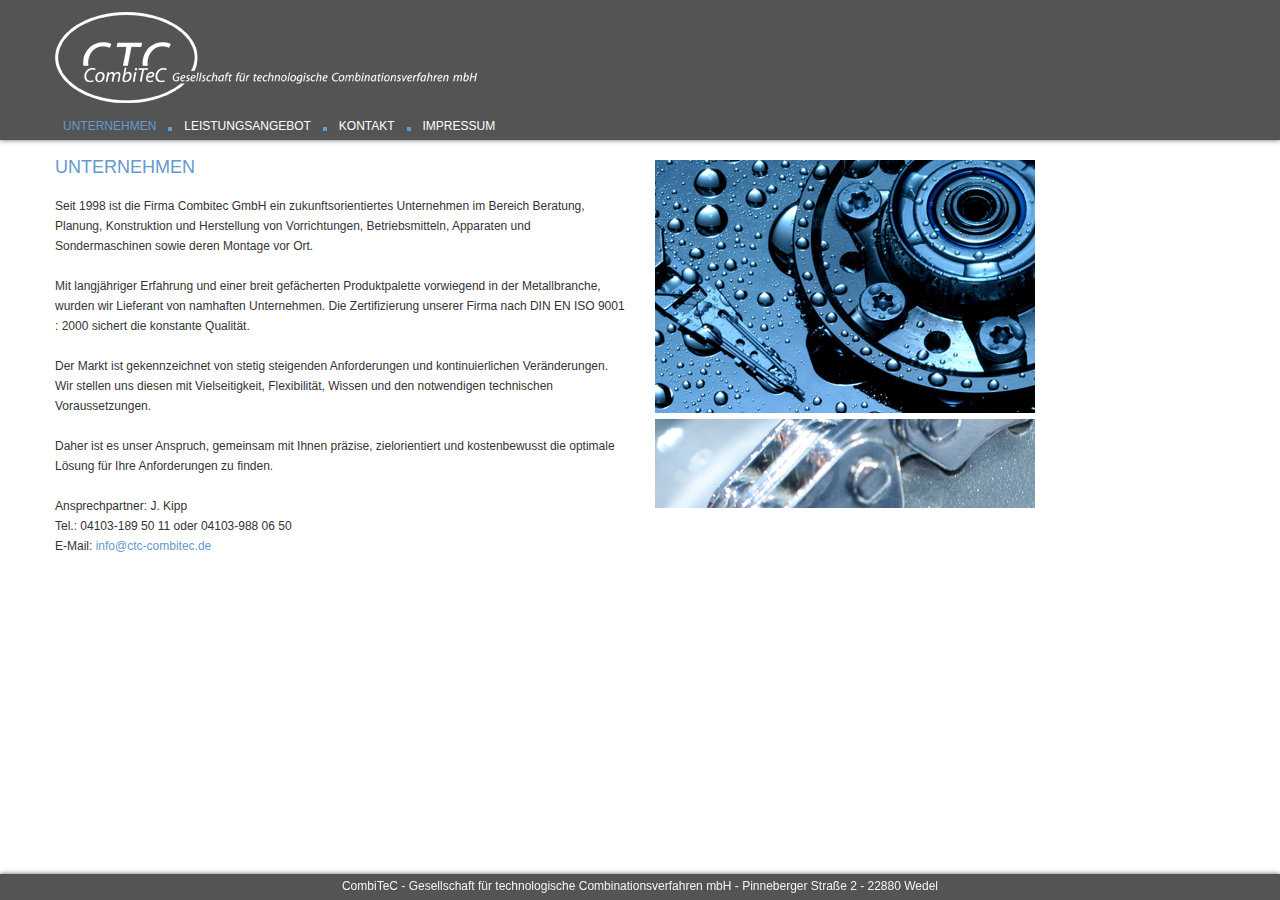
<file: index.html>
<!DOCTYPE html>
<html lang="en">
<head>
<meta http-equiv="Content-Type" content="text/html; charset=UTF-8" />
<meta NAME="language" CONTENT="de" />
<meta NAME="robots" CONTENT="index,follow" />
<meta name="description" content= "Beratung, Entwicklung, Konstruktion, Herstellung und von Einzelteilen, Maschinen, Vorrichtungen,Fertigungsteile nach Zeichnung in Metall, CFK, Kunststoff, Rapid-Prototyping, Lasergravuren" />
<meta name="keywords" content= "Konstruktion, Beratung Konstruktion, Beratung Fertigung, Zerspanung, Feinmechanik, Apparatebau, Rapid Prototyping, Prototyping, Werkzeugbau, Aluminiumschweissen, Schweißfachingenieur, Engineering, Absaugtechnik, CFK
" />
<meta name="viewport" content="width=device-width, initial-scale=1.0">
<title>CTC  -  CombiTeC GmbH Gesellschaft für technologische Combinationsverfahren mbH in Wedel </title>

<link href="css/bootstrap.min.css" rel="stylesheet">
<link href="css/combitec.css" rel="stylesheet">

<style type="text/css">
<!--
a:link {
	color: #6699cc;
}
a:visited {
	color: #6699cc;
}
-->
</style>
</head>
<body>
<div id="header">
  <div class="container">
    <img src="img/logo.jpg" width="422" height="115" />
    <div id="navi">
      <a class="active">Unternehmen</a>
      <a href="leistung.html">Leistungsangebot</a>
      <a href="kontakt.html">Kontakt</a>
      <a class="last" href="impressum.html">Impressum</a>
    </div>
    <div id="navi-stack">
      <a class="active">Unternehmen</a><br />
      <a href="leistung.html">Leistungsangebot</a><br />
      <a href="kontakt.html">Kontakt</a><br />
      <a class="last" href="impressum.html">Impressum</a><br />
    </div>
  </div>
</div>
<div class="container">
  <div class="row">
    <div class="span6">
      <div class="headline">UNTERNEHMEN<br /></div>
      <br />
      <span class="copy">Seit 1998 ist die Firma Combitec GmbH ein zukunftsorientiertes Unternehmen im Bereich Beratung, Planung, Konstruktion und Herstellung von Vorrichtungen, Betriebsmitteln, Apparaten und Sondermaschinen sowie deren Montage vor Ort.<br />
      <br />
      Mit langjähriger Erfahrung und einer breit gefächerten Produktpalette vorwiegend in der Metallbranche, wurden wir Lieferant von namhaften Unternehmen. Die Zertifizierung unserer Firma nach DIN EN ISO 9001 : 2000 sichert die konstante Qualität.<br />
      <br />
      Der Markt ist gekennzeichnet von stetig steigenden Anforderungen und kontinuierlichen Veränderungen. Wir stellen uns diesen mit Vielseitigkeit, Flexibilität, Wissen und den notwendigen  technischen Voraussetzungen. <br />
      <br />
      Daher ist es unser Anspruch, gemeinsam mit Ihnen präzise, zielorientiert und kostenbewusst die optimale Lösung für Ihre Anforderungen zu finden.</span><br />
      <span class="copy"><br />
      Ansprechpartner: J. Kipp <br />
      Tel.: 04103-189 50 11 oder 04103-988 06 50 <br />
      E-Mail: <a href="mailto:info@ctc-combitec.de">info@ctc-combitec.de </a></span>
      <br /><br /><br /><br />
  </div>
    <div class="span6">
      <img class="cat_image" src="img/pic_start.jpg" width="380" height="348" />
    </div>
  </div>
</div>
<div id="footer">
  <div class="container">
    CombiTeC - Gesellschaft für technologische Combinationsverfahren mbH - Pinneberger Stra&szlig;e  2 - 22880 Wedel
  </div>
</div>
</body></html>
</file>
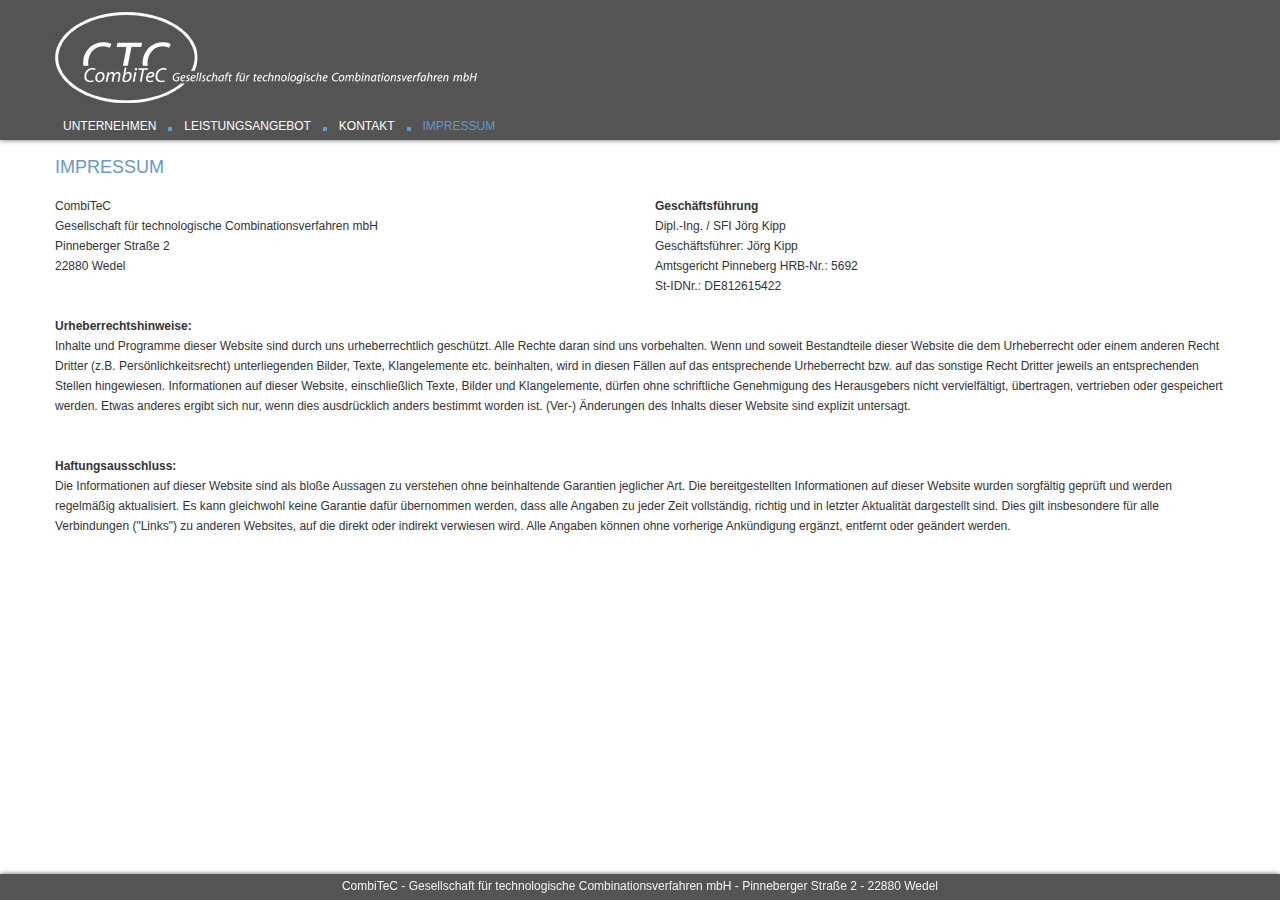
<file: impressum.html>
<!DOCTYPE html>
<html xmlns="http://www.w3.org/1999/xhtml">
<head>
<meta http-equiv="Content-Type" content="text/html; charset=UTF-8" />
<meta name="viewport" content="width=device-width, initial-scale=1.0">
<title>CTC  -  CombiTeC GmbH Gesellschaft für technologische Combinationsverfahren mbH in Wedel</title>

<link href="css/bootstrap.min.css" rel="stylesheet">
<link href="css/combitec.css" rel="stylesheet">
<style type="text/css">
<!--
#text2 {
	position:absolute;
	left:500px;
	top:170px;
	width:330px;
	height:263px;
	z-index:2;
}
.Stil1 {color: #ffffff}
-->
</style>
</head>
<body>
<div id="header">
  <div class="container">
    <img src="img/logo.jpg" width="422" height="115" />
    <div id="navi">
      <a href="index.html">Unternehmen</a>
      <a href="leistung.html">Leistungsangebot</a>
      <a href="kontakt.html">Kontakt</a>
      <a class="last active">Impressum</a>
    </div>
    <div id="navi-stack">
      <a href="index.html">Unternehmen</a><br />
      <a href="leistung.html">Leistungsangebot</a><br />
      <a href="kontakt.html">Kontakt</a><br />
      <a class="last active">Impressum</a><br />
    </div>
  </div>
</div>
<div class="container">
  <div class="row">
    <div class="span12">
      <div class="headline">impressum<br /></div>
        <br />
        <div class="row">
          <div class="span6">
            <span class="copy">CombiTeC<br />
              Gesellschaft für technologische Combinationsverfahren mbH<br />
              Pinneberger Stra&szlig;e  2<br />
              22880 Wedel<br />
              <br />
            </span>
          </div>
          <div class="span6">
            <span class="copy">
              <strong>Geschäftsführung</strong><br />
              Dipl.-Ing. / SFI Jörg Kipp<br />
              Geschäftsführer: Jörg Kipp <br />
              Amtsgericht Pinneberg HRB-Nr.: 5692 <br />
              St-IDNr.: DE812615422<br />
              <br />
            </span> 
          </div>
        </div>
          <span class="copy">
            <strong>Urheberrechtshinweise:</strong><br />
            Inhalte und Programme dieser Website sind durch uns urheberrechtlich geschützt. Alle Rechte daran sind uns vorbehalten. Wenn und soweit Bestandteile dieser Website die dem Urheberrecht oder einem anderen Recht Dritter (z.B. Persönlichkeitsrecht) unterliegenden Bilder, Texte, Klangelemente etc. beinhalten, wird in diesen Fällen auf das entsprechende Urheberrecht bzw. auf das sonstige Recht Dritter jeweils an entsprechenden Stellen hingewiesen.
            Informationen auf dieser Website, einschließlich Texte, Bilder und Klangelemente, dürfen ohne schriftliche Genehmigung des Herausgebers nicht vervielfältigt, übertragen, vertrieben oder gespeichert werden. Etwas anderes ergibt sich nur, wenn dies ausdrücklich anders bestimmt worden ist. (Ver-) Änderungen des Inhalts dieser Website sind explizit untersagt.
            <br />
            <br />
            <br />
            <strong>Haftungsausschluss:</strong><br />
            Die Informationen auf dieser Website sind als bloße Aussagen zu verstehen ohne beinhaltende Garantien jeglicher Art. Die bereitgestellten Informationen auf dieser Website wurden sorgfältig geprüft und werden regelmäßig aktualisiert. Es kann gleichwohl keine Garantie dafür übernommen werden, dass alle Angaben zu jeder Zeit vollständig, richtig und in letzter Aktualität dargestellt sind. Dies gilt insbesondere für alle Verbindungen (&quot;Links&quot;) zu anderen Websites, auf die direkt oder indirekt verwiesen wird. Alle Angaben können ohne vorherige Ankündigung ergänzt, entfernt oder geändert werden.
          </span>
          <br /><br /><br /><br />
        </div>
    </div>
  </div>  
</div>

<div id="footer">
  <div class="container">
    CombiTeC - Gesellschaft für technologische Combinationsverfahren mbH - Pinneberger Stra&szlig;e  2 - 22880 Wedel
  </div>
</div>

</body></html>
</file>
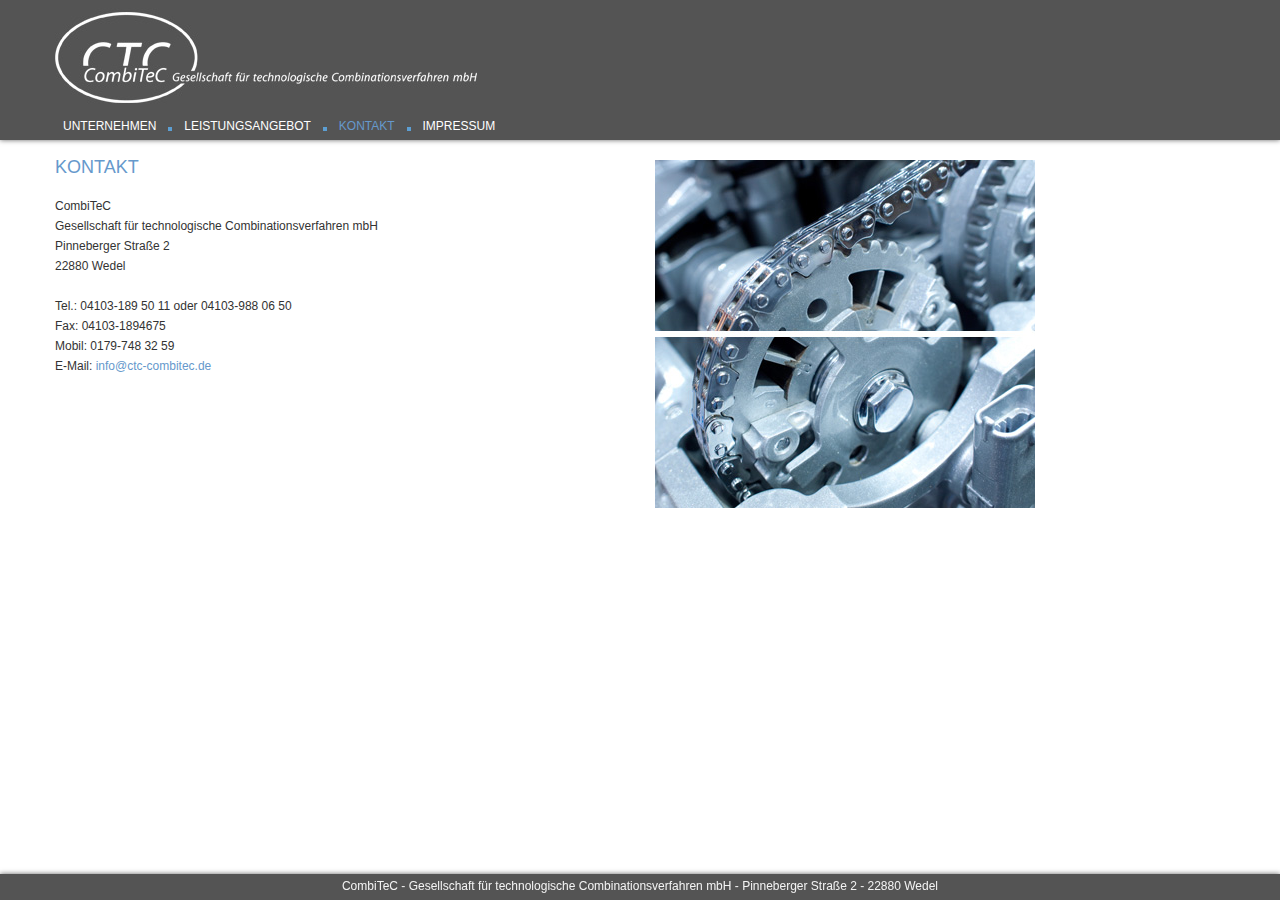
<file: kontakt.html>
<!DOCTYPE html>
<html xmlns="http://www.w3.org/1999/xhtml">
<head>
<meta http-equiv="Content-Type" content="text/html; charset=UTF-8" />
<meta name="viewport" content="width=device-width, initial-scale=1.0">
<title>CTC  -  CombiTeC GmbH Gesellschaft für technologische Combinationsverfahren mbH in Wedel </title>

<link href="css/bootstrap.min.css" rel="stylesheet">
<link href="css/combitec.css" rel="stylesheet">
<style type="text/css">
<!--
a:link {
	color: #6699cc;
}
a:visited {
	color: #6699cc;
}
a:hover {
	color: #6699cc;
}
a:active {
	color: #6699cc;
}
-->
</style>

</head><body>
<div id="header">
  <div class="container">
    <img src="img/logo.jpg" width="422" height="115" />
    <div id="navi">
      <a href="index.html">Unternehmen</a>
      <a href="leistung.html">Leistungsangebot</a>
      <a class="active">Kontakt</a>
      <a class="last" href="impressum.html">Impressum</a>
    </div>
    <div id="navi-stack">
      <a href="index.html">Unternehmen</a><br />
      <a href="leistung.html">Leistungsangebot</a><br />
      <a class="active">Kontakt</a><br />
      <a class="last" href="impressum.html">Impressum</a><br />
    </div>
  </div>
</div>
<div class="container">
  <div class="row">
    <div class="span6">
      <div class="headline">kontakt<br /></div>
        <br />
        <span class="copy">CombiTeC<br />
            Gesellschaft für technologische Combinationsverfahren mbH<br />
            Pinneberger Stra&szlig;e 2  <br />
            22880 Wedel<br />
            <br />
            Tel.: 04103-189 50 11 oder 04103-988 06 50<br />
            Fax: 04103-1894675<br />
            Mobil: 0179-748 32 59 <br />
            E-Mail:      <a href="mailto:info@ctc-combitec.de">info@ctc-combitec.de </a></span><br />
            <br /><br /><br /><br />
    </div>
    <div class="span6">
      <img class="cat_image"  src="img/pic_kontakt.jpg" width="380" height="348" />
    </div>
  </div>
</div>

<div id="footer">
  <div class="container">
    CombiTeC - Gesellschaft für technologische Combinationsverfahren mbH - Pinneberger Stra&szlig;e  2 - 22880 Wedel
  </div>
</div>

</body></html>
</file>
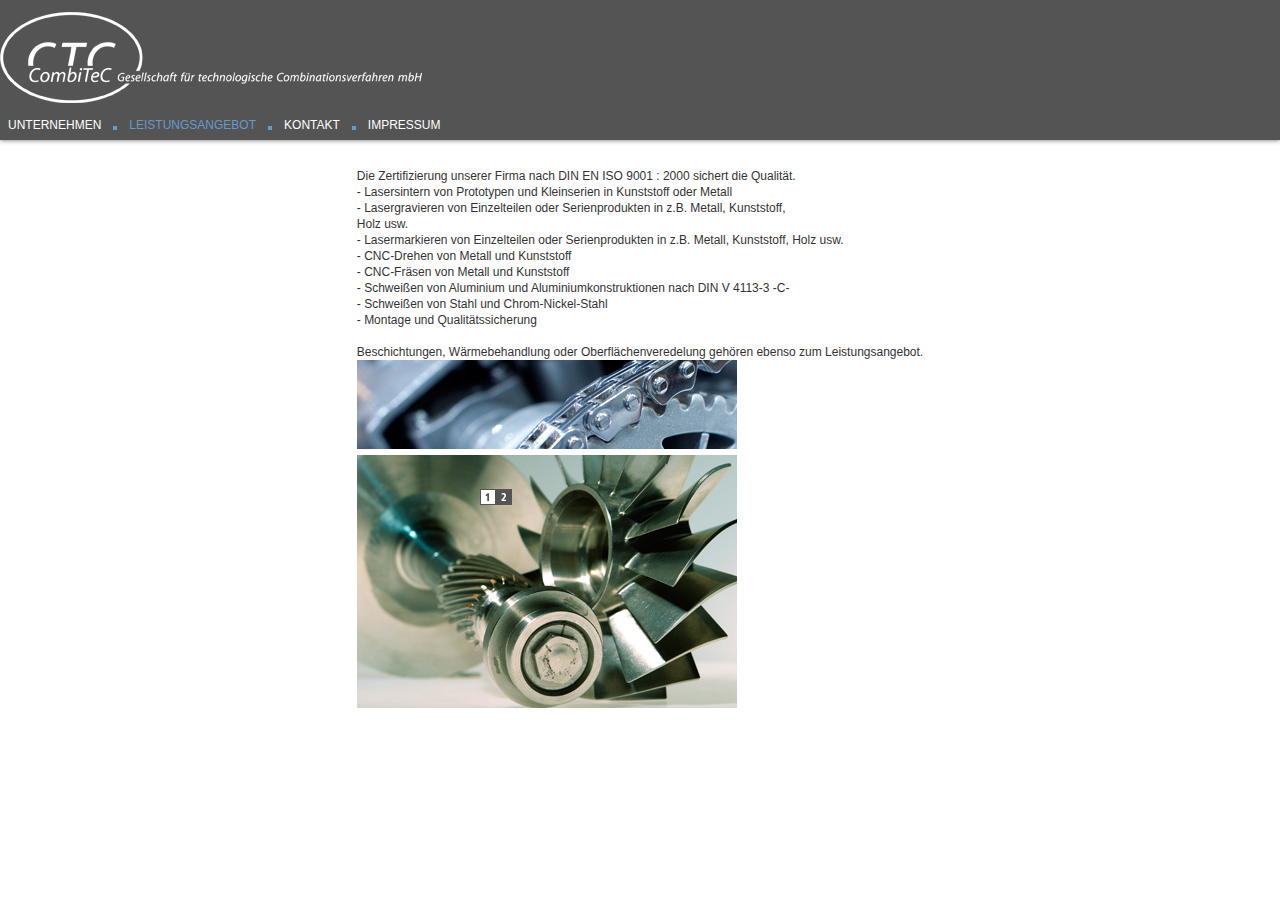
<file: leistung2.html>
<!DOCTYPE html PUBLIC "-//W3C//DTD XHTML 1.0 Transitional//EN" "http://www.w3.org/TR/xhtml1/DTD/xhtml1-transitional.dtd">
<html xmlns="http://www.w3.org/1999/xhtml">
<head>
<meta http-equiv="Content-Type" content="text/html; charset=UTF-8" />
<title>CTC  -  CombiTeC GmbH Gesellschaft für technologische Combinationsverfahren mbH in Wedel </title>

<link href="css/combitec.css" rel="stylesheet" type="text/css" />
<style type="text/css">
<!--
#buttons12 {
	position:absolute;
	left:480px;
	top:497px;
	z-index:2;
}
-->
</style>
</head>
<body>

<table align="center" width="0" height="0" cellspacing="0" cellpadding="0" border="0">
  <tr>
    <td>
<div id="main">
  <div id="header"><img src="img/logo.jpg" width="422" height="115" />
    <div id="navi">
      <a href="index.html">Unternehmen</a>
      <a class="active">Leistungsangebot</a>
      <a href="kontakt.html">Kontakt</a>
      <a class="last" href="impressum.html">Impressum</a>
    </div>
  </div>
<div class="copy" id="content_text">
  Die Zertifizierung unserer Firma nach DIN EN ISO 9001 : 2000 sichert die Qualität.<br />
      - Lasersintern von Prototypen und Kleinserien in Kunststoff oder Metall<br />
      - Lasergravieren von Einzelteilen oder Serienprodukten in z.B. Metall, Kunststoff, <br />
      
      Holz usw.<br />
      - Lasermarkieren von Einzelteilen oder Serienprodukten in z.B. Metall, Kunststoff, Holz usw.<br />
      - CNC-Drehen von Metall und Kunststoff<br />
      - CNC-Fräsen von Metall und Kunststoff<br />
      - Schweißen von Aluminium und Aluminiumkonstruktionen nach DIN V 4113-3 -C-<br />
      - Schweißen von Stahl und Chrom-Nickel-Stahl<br />
      - Montage und Qualitätssicherung<br />
      <br />
      Beschichtungen, Wärmebehandlung oder Oberflächenveredelung gehören ebenso zum Leistungsangebot.    </div>
    
    <div id="buttons12">
      <div class="btn1"><a href="leistung.html"></a></div>
      <div class="btn2"><a class="active" ></a></div>
    </div>
    
    <div id="content_bild"><img src="img/pic_leistung.jpg" width="380" height="348" /></div>
</td></tr></table>
</div>
</body></html>
</file>
<file: css/combitec.css>
@charset "UTF-8";

@media (min-width: 767px) {
	#navi-stack {
		display: none;
	}
	body {
		padding-top: 160px;
	}
}

@media (max-width: 767px) {
	.cat_image  {
		display: none;
	}
	#navi {
		display: none;
	}
	#header img {
		display: none;
	}
	body {
		padding: 0;
	}
	#header {
		position: relative !important;
	}
	#footer {
		position: relative !important;
	}
	.container {
		padding-left: 20px;
		padding-right: 20px;
	}
}

#header {
	position: fixed;
	top:0px;
	left:0px;
	background-color: #545454;
	margin-bottom: 30px;
	padding-bottom: 5px;
	width: 100%;
	box-shadow: 0 0 5px #666;
}

#footer {
	position: fixed;
	bottom:0px;
	left:0px;
	background-color: #545454;
	margin-top: 30px;
	padding-top: 5px;
	width: 100%;
	box-shadow: 0 0 5px #666;
	color: #f3f3f3;
	font-family: Arial, Helvetica, sans-serif;
	font-size: 12px;
	line-height: 15px;
	text-align: center;
	padding-bottom:6px;
}

#navi-stack {
	background-color: #545454;
	width: 100%;
	background-image: url(../img/logo_klein.jpg);
	background-repeat:no-repeat;
	background-position:right;
}

#navi-stack a {
	color: white;
	text-decoration:none;
	text-transform: uppercase;
	font-size: 12px;
	line-height: 15px;
	width: 100%;
	padding-left: 5px;
}

#navi-stack a.active {
	color: #6699cc;
}

#navi a:hover {
	color: #6699cc;
}

#navi {
	background-color: #545454;
	width:100%;
	height:20px;
}

#navi a {
	font-family: Arial, Helvetica, sans-serif;
	font-size: 12px;
	line-height: 15px;
	text-decoration:none;
	text-transform: uppercase;
	color: white;
	padding:0px;
	margin:0px;
	background-image: url(../img/point.gif);
	background-color: #545454;
	background-position:right;
	background-repeat:no-repeat;
	padding-right: 16px;
	padding-left: 8px;
}

#navi a:hover {
	color: #6699cc;
}

#navi a.last {
	background: none;
}

#navi a.active {
	color: #6699cc;
}

.headline {
	font-family: Arial, Helvetica, sans-serif;
	font-size: 18px;
	line-height: 15px;
	color: #6699cc;
	text-transform: uppercase;
}
.copy {
	font-family: Arial, Helvetica, sans-serif;
	font-size: 12px;
	line-height: 16px;
	color: #333333;
	text-transform: none;
}
.btn1 {
	width:16px;
	height:16px;
	float: left;
}
.btn1 a {
	background-image: url(../img/1_off.gif);
	background-repeat:no-repeat;
	padding:8px;
}
.btn1 a.active {
	background-image: url(../img/1_on.gif);
}
.btn1 a:hover {
	background-image: url(../img/1_on.gif);
}
.btn2 {
	width:16px;
	height:16px;
	float: left;
}
.btn2 a {
	background-image: url(../img/2_off.gif);
	background-repeat:no-repeat;
	padding:8px;
}
.btn2 a.active {
	background-image: url(../img/2_on.gif);
}
.btn2 a:hover {
	background-image: url(../img/2_on.gif);
}
</file>
